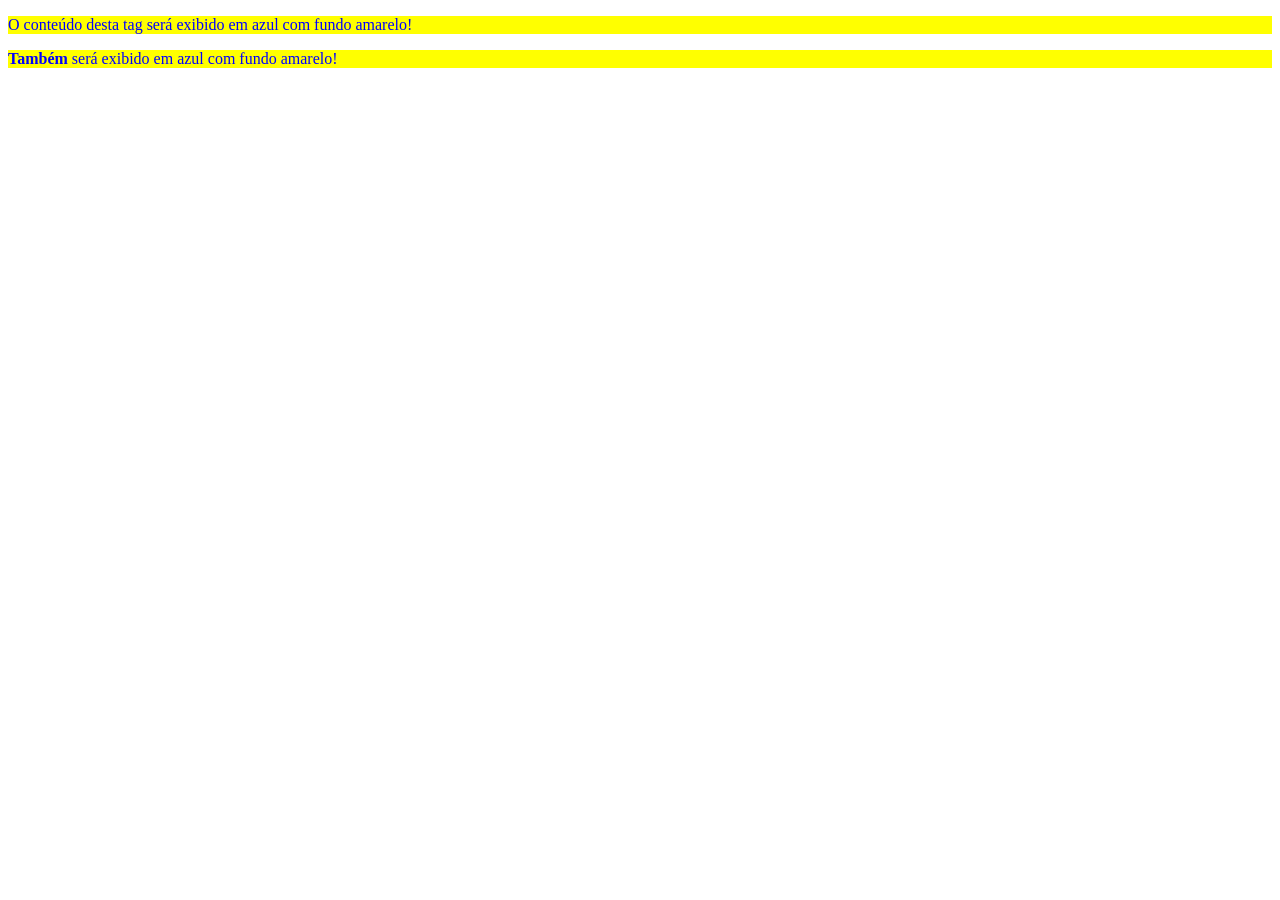
<file: aula-1905/arquivo_externo/index.html>
<!DOCTYPE html>
<html>
  <head>
    <meta charset="utf-8" />
    <title>MusicDot | Sobre a empresa</title>
    <!--	Inclusão	do	arquivo	CSS	-->
    <link rel="stylesheet" href="estilos.css" />
  </head>
  <body>
    <p>O conteúdo desta tag será exibido em azul com fundo amarelo!</p>
    <p><strong>Também</strong> será exibido em azul com fundo amarelo!</p>
  </body>
</html>
</file>
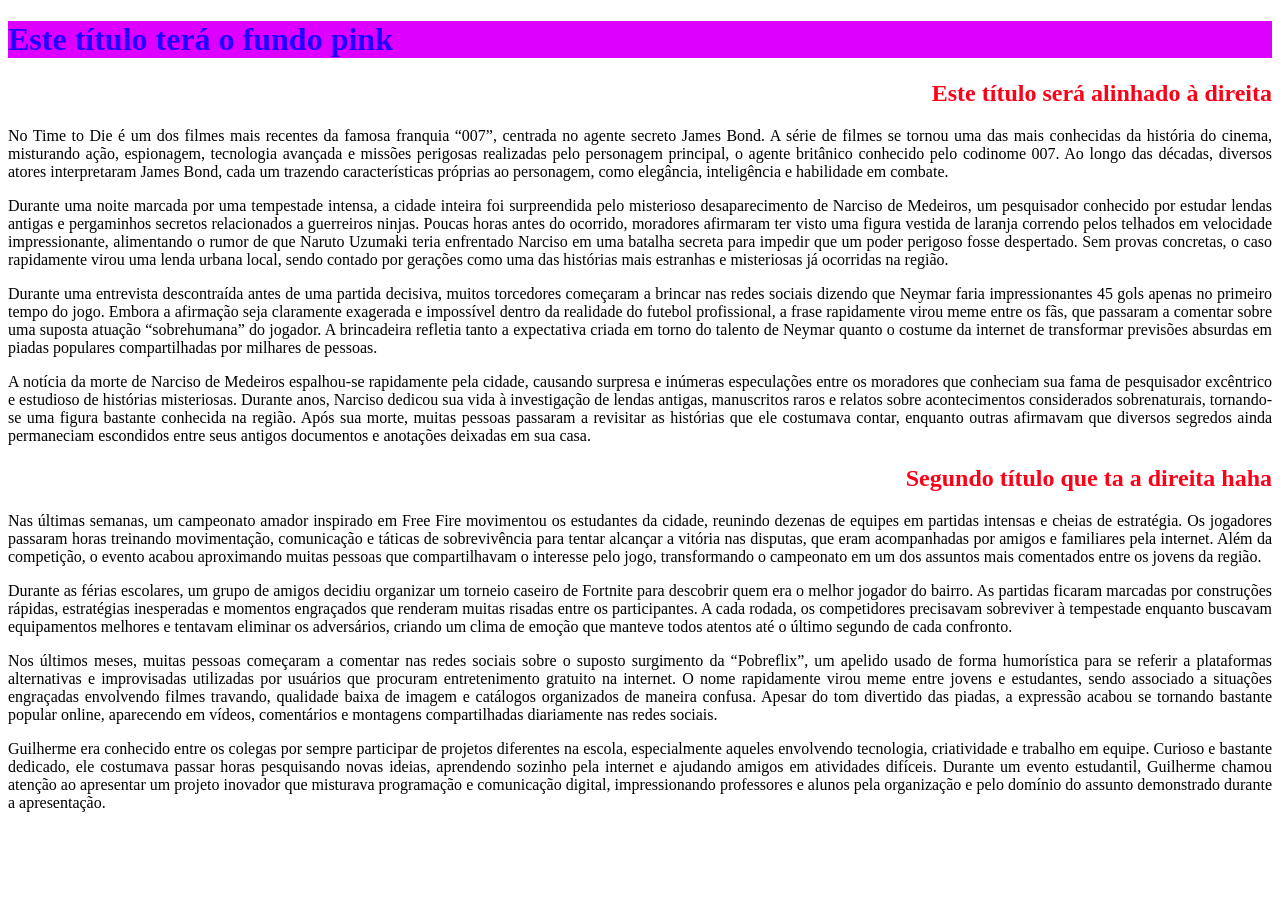
<file: aula-1905/atividade/index.html>
<!DOCTYPE html>
<html>
  <head>
    <meta charset="utf-8" />
    <title>atividade :c</title>
    <link rel="stylesheet" href="estilos.css" />
  </head>
  <body>
    <h1>Este título terá o fundo pink</h1>
    <h2>Este título será alinhado à direita</h2>
    <p>
      No Time to Die é um dos filmes mais recentes da famosa franquia “007”,
      centrada no agente secreto James Bond. A série de filmes se tornou uma das
      mais conhecidas da história do cinema, misturando ação, espionagem,
      tecnologia avançada e missões perigosas realizadas pelo personagem
      principal, o agente britânico conhecido pelo codinome 007. Ao longo das
      décadas, diversos atores interpretaram James Bond, cada um trazendo
      características próprias ao personagem, como elegância, inteligência e
      habilidade em combate.
    </p>

    <p>
      Durante uma noite marcada por uma tempestade intensa, a cidade inteira foi
      surpreendida pelo misterioso desaparecimento de Narciso de Medeiros, um
      pesquisador conhecido por estudar lendas antigas e pergaminhos secretos
      relacionados a guerreiros ninjas. Poucas horas antes do ocorrido,
      moradores afirmaram ter visto uma figura vestida de laranja correndo pelos
      telhados em velocidade impressionante, alimentando o rumor de que Naruto
      Uzumaki teria enfrentado Narciso em uma batalha secreta para impedir que
      um poder perigoso fosse despertado. Sem provas concretas, o caso
      rapidamente virou uma lenda urbana local, sendo contado por gerações como
      uma das histórias mais estranhas e misteriosas já ocorridas na região.
    </p>

    <p>
      Durante uma entrevista descontraída antes de uma partida decisiva, muitos
      torcedores começaram a brincar nas redes sociais dizendo que Neymar faria
      impressionantes 45 gols apenas no primeiro tempo do jogo. Embora a
      afirmação seja claramente exagerada e impossível dentro da realidade do
      futebol profissional, a frase rapidamente virou meme entre os fãs, que
      passaram a comentar sobre uma suposta atuação “sobrehumana” do jogador. A
      brincadeira refletia tanto a expectativa criada em torno do talento de
      Neymar quanto o costume da internet de transformar previsões absurdas em
      piadas populares compartilhadas por milhares de pessoas.
    </p>

    <p>
      A notícia da morte de Narciso de Medeiros espalhou-se rapidamente pela
      cidade, causando surpresa e inúmeras especulações entre os moradores que
      conheciam sua fama de pesquisador excêntrico e estudioso de histórias
      misteriosas. Durante anos, Narciso dedicou sua vida à investigação de
      lendas antigas, manuscritos raros e relatos sobre acontecimentos
      considerados sobrenaturais, tornando-se uma figura bastante conhecida na
      região. Após sua morte, muitas pessoas passaram a revisitar as histórias
      que ele costumava contar, enquanto outras afirmavam que diversos segredos
      ainda permaneciam escondidos entre seus antigos documentos e anotações
      deixadas em sua casa.
    </p>

    <h2>Segundo título que ta a direita haha</h2>

    <p>
      Nas últimas semanas, um campeonato amador inspirado em Free Fire
      movimentou os estudantes da cidade, reunindo dezenas de equipes em
      partidas intensas e cheias de estratégia. Os jogadores passaram horas
      treinando movimentação, comunicação e táticas de sobrevivência para tentar
      alcançar a vitória nas disputas, que eram acompanhadas por amigos e
      familiares pela internet. Além da competição, o evento acabou aproximando
      muitas pessoas que compartilhavam o interesse pelo jogo, transformando o
      campeonato em um dos assuntos mais comentados entre os jovens da região.
    </p>

    <p>
      Durante as férias escolares, um grupo de amigos decidiu organizar um
      torneio caseiro de Fortnite para descobrir quem era o melhor jogador do
      bairro. As partidas ficaram marcadas por construções rápidas, estratégias
      inesperadas e momentos engraçados que renderam muitas risadas entre os
      participantes. A cada rodada, os competidores precisavam sobreviver à
      tempestade enquanto buscavam equipamentos melhores e tentavam eliminar os
      adversários, criando um clima de emoção que manteve todos atentos até o
      último segundo de cada confronto.
    </p>

    <p>
      Nos últimos meses, muitas pessoas começaram a comentar nas redes sociais
      sobre o suposto surgimento da “Pobreflix”, um apelido usado de forma
      humorística para se referir a plataformas alternativas e improvisadas
      utilizadas por usuários que procuram entretenimento gratuito na internet.
      O nome rapidamente virou meme entre jovens e estudantes, sendo associado a
      situações engraçadas envolvendo filmes travando, qualidade baixa de imagem
      e catálogos organizados de maneira confusa. Apesar do tom divertido das
      piadas, a expressão acabou se tornando bastante popular online, aparecendo
      em vídeos, comentários e montagens compartilhadas diariamente nas redes
      sociais.
    </p>

    <p>
      Guilherme era conhecido entre os colegas por sempre participar de projetos
      diferentes na escola, especialmente aqueles envolvendo tecnologia,
      criatividade e trabalho em equipe. Curioso e bastante dedicado, ele
      costumava passar horas pesquisando novas ideias, aprendendo sozinho pela
      internet e ajudando amigos em atividades difíceis. Durante um evento
      estudantil, Guilherme chamou atenção ao apresentar um projeto inovador que
      misturava programação e comunicação digital, impressionando professores e
      alunos pela organização e pelo domínio do assunto demonstrado durante a
      apresentação.
    </p>
  </body>
</html>
</file>
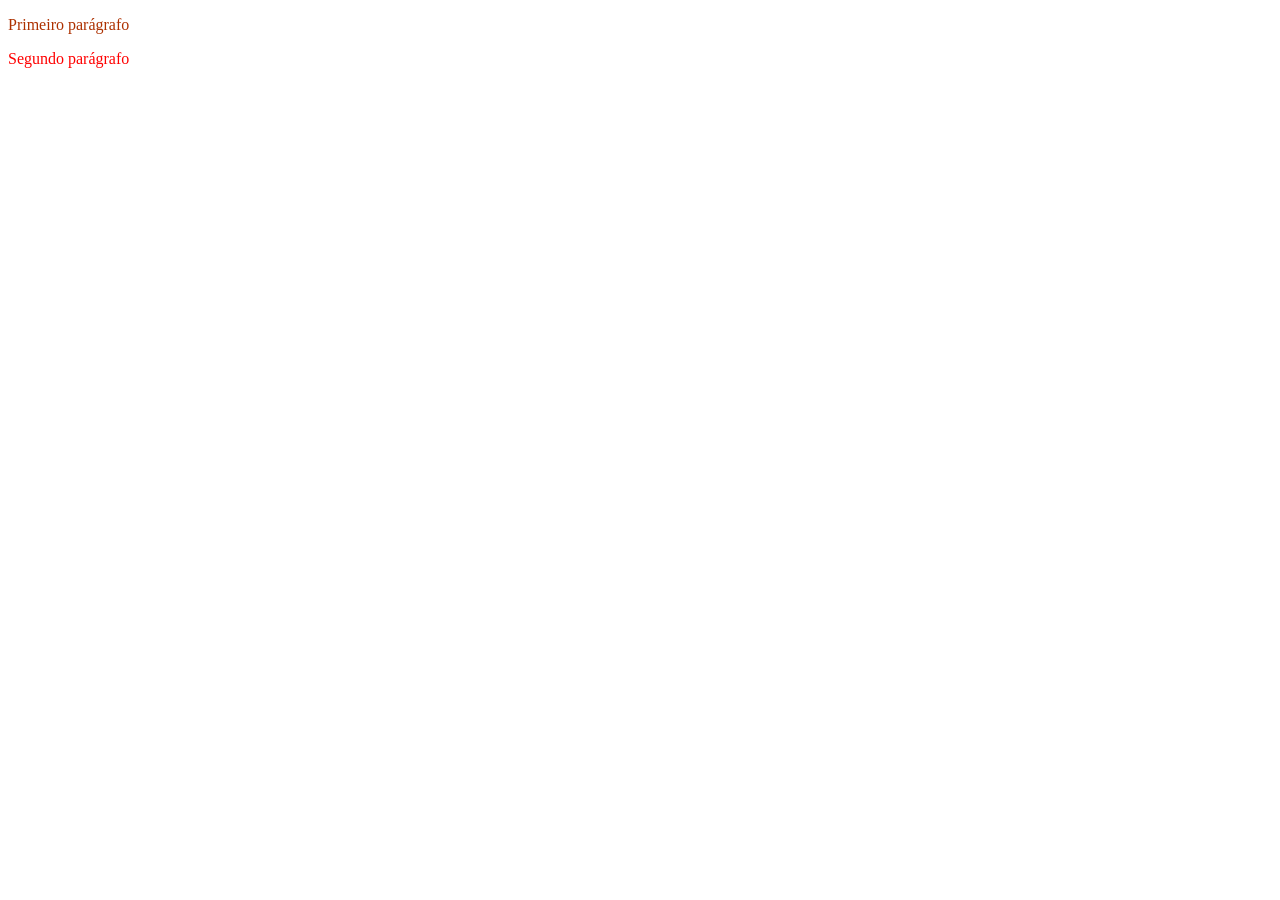
<file: aula-1205/primeiro_css.html>
<!DOCTYPE html>
<html lang="pt-br">
<head>
    <meta charset="UTF-8">
    <meta name="viewport" content="width=device-width, initial-scale=1.0">
    <title>Primeiro CSS</title>
</head>
<body>
    <p style="color: #ad3100">Primeiro parágrafo</p>
    <p style="color: #ff0000">Segundo  parágrafo</p>
</body>
</html>
</file>
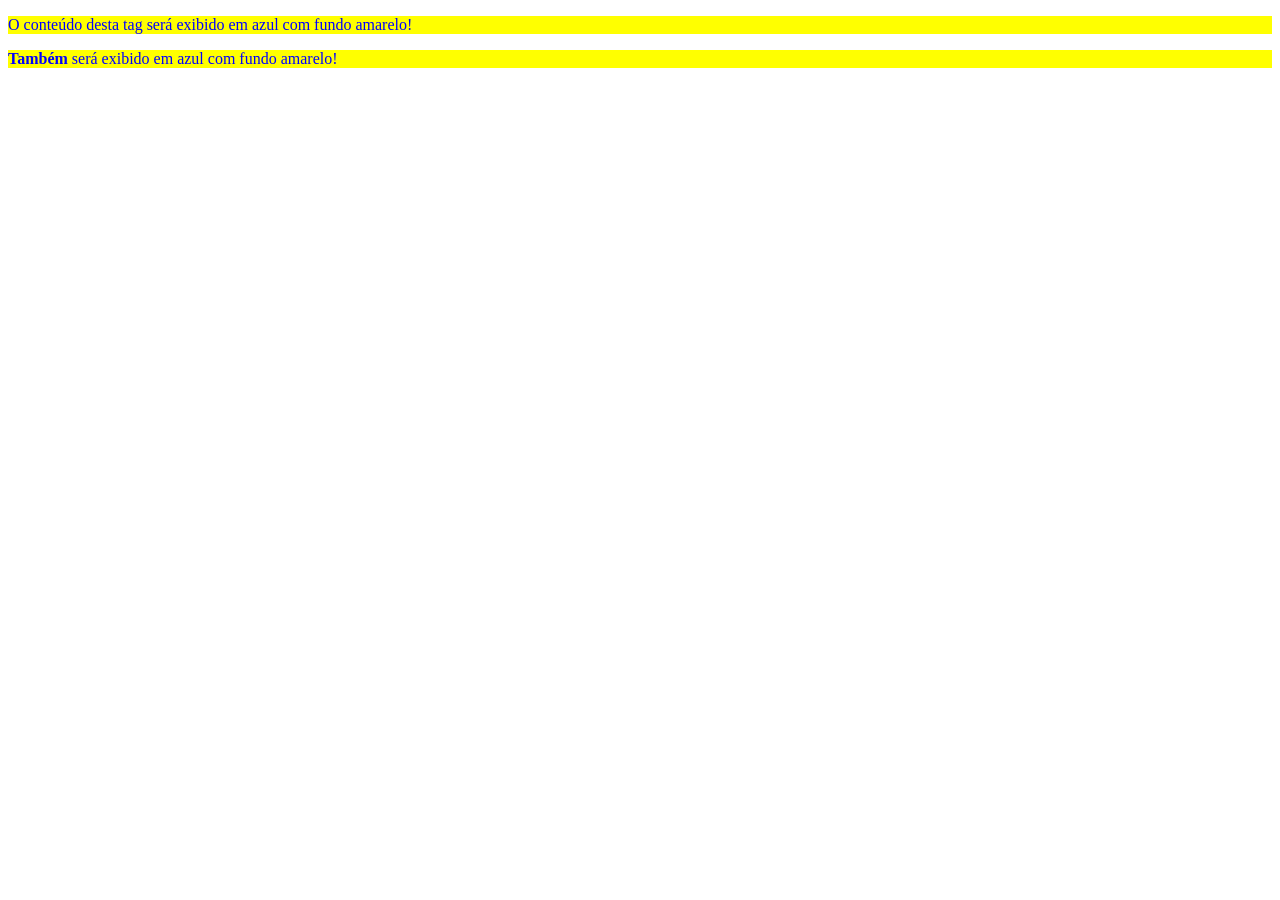
<file: aula-1205/segundo_css.html>
<!DOCTYPE html>
<html>
  <head>
    <meta charset="utf-8" />
    <title>Sobre a MusicDot</title>
    <style>
      p {
        color: blue;
        background-color: yellow;
      }
    </style>
  </head>
  <body>
    <p>O conteúdo desta tag será exibido em azul com fundo amarelo!</p>
    <p><strong>Também</strong> será exibido em azul com fundo amarelo!</p>
  </body>
</html>
</file>
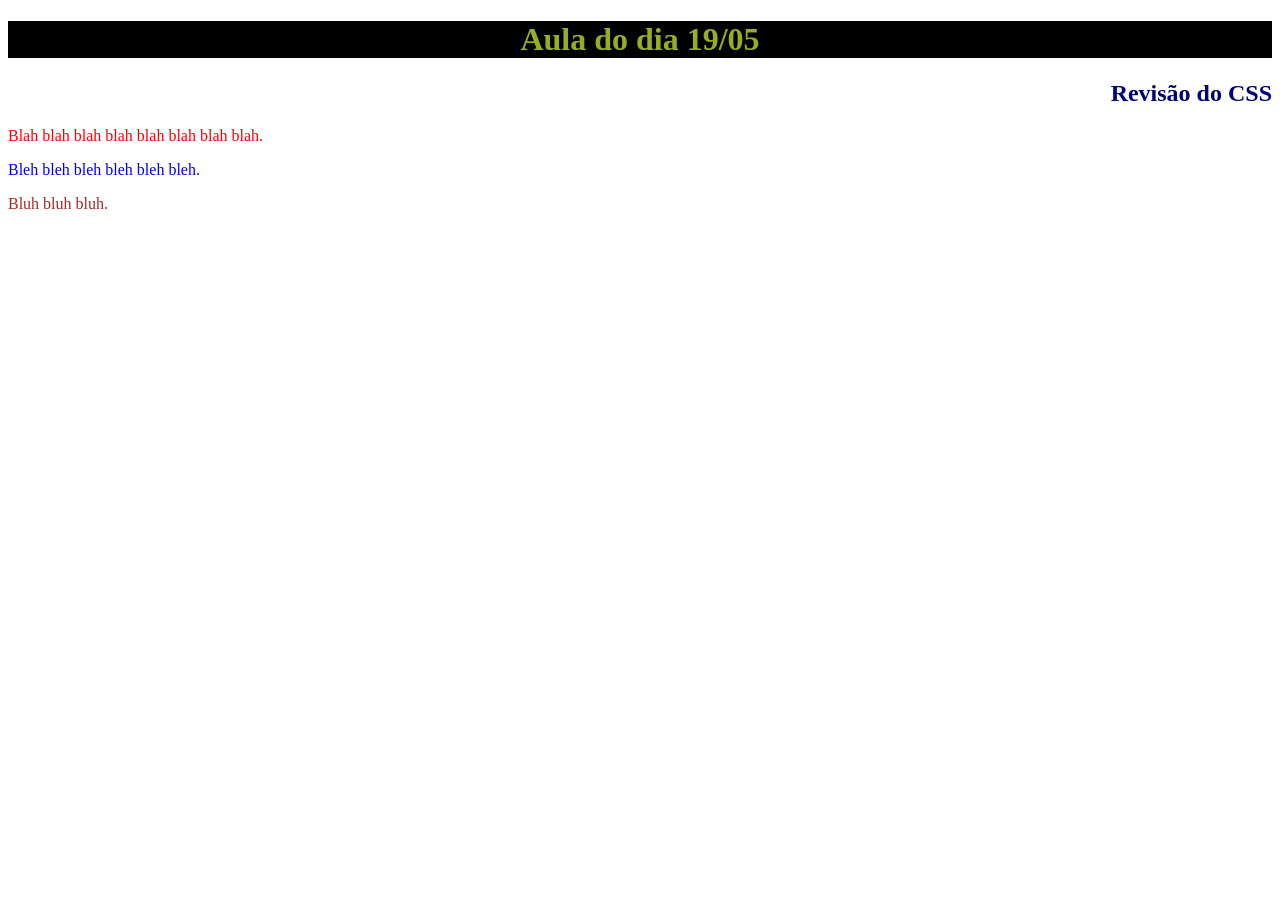
<file: aula-1905/revisao.html>
<!DOCTYPE html>
<html lang="pt-br">
  <head>
    <meta charset="UTF-8" />
    <meta name="viewport" content="width=device-width, initial-scale=1.0" />
    <title>Revisão</title>
    <style>
      h1 {
        color: #98ad20;
        text-align: center;
        background-color: black;
      }
      h2 {
        color: #000077;
        text-align: right;
      }
    </style>
  </head>
  <body>
    <h1>Aula do dia 19/05</h1>
    <h2>Revisão do CSS</h2>
    <p><font color="red">Blah blah blah blah blah blah blah blah.</font></p>
    <p><font color="BLUE">Bleh bleh bleh bleh bleh bleh.</font></p>
    <p><font color="brown">Bluh bluh bluh.</p>
  </body>
</html>
</file>
<file: aula-1905/arquivo_externo/estilos.css>
p {
  color: blue;
  background-color: yellow;
}
</file>
<file: aula-1905/atividade/estilos.css>
h1 {
  color: #2200ff;
  background-color: #dd00ff;
}
h2 {
  color: #ff0019;
  text-align: right;
}
p {
  text-align: justify;
}
</file>
